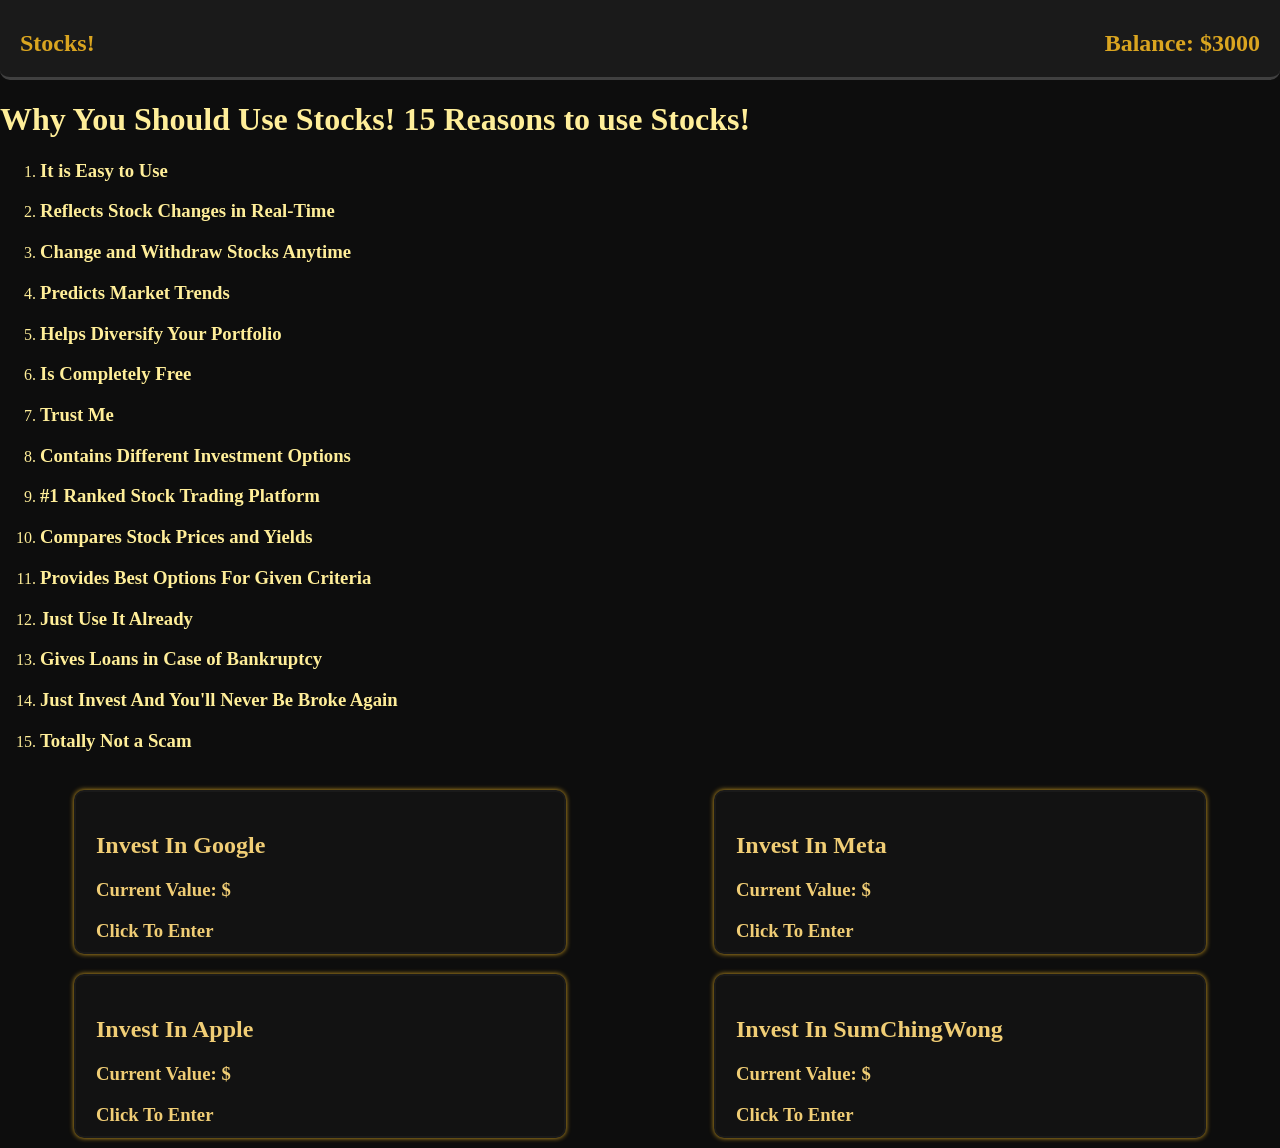
<file: index.html>
<!DOCTYPE html>
<html lang="en">
<head>
    <meta charset="UTF-8">
    <meta name="viewport" content="width=device-width, initial-scale=1.0">
    <title>Document</title>
    <link rel="stylesheet" href="style.css">
</head>
<body>
    <div class="nav">
        <section class="head">
            <h1>Stocks!</h1>
            <h2 class="bal">Balance: $3000</h2>
        </section>
    </div>
    <div class="reasons">
        <h1>Why You Should Use Stocks! 15 Reasons to use Stocks!</h1>
        <ol type="1">
            <li>
                <h3>It is Easy to Use</h3>
            </li>
            <li>
                <h3>Reflects Stock Changes in Real-Time</h3>
            </li>
            <li>
                <h3>Change and Withdraw Stocks Anytime</h3>
            </li>
            <li>
                <h3>Predicts Market Trends</h3>
            </li>
            <li>
                <h3>Helps Diversify Your Portfolio</h3>
            </li>
            <li>
                <h3>Is Completely Free</h3>
            </li>
            <li>
                <h3>Trust Me</h3>
            </li>
            <li>
                <h3>Contains Different Investment Options</h3>
            </li>
            <li>
                <h3>#1 Ranked Stock Trading Platform</h3>
            </li>
            <li>
                <h3>Compares Stock Prices and Yields</h3>
            </li>
            <li>
                <h3>Provides Best Options For Given Criteria</h3>
            </li>
            <li>
                <h3>Just Use It Already</h3>
            </li>
            <li>
                <h3>Gives Loans in Case of Bankruptcy</h3>
            </li>
            <li>
                <h3>Just Invest And You'll Never Be Broke Again</h3>
            </li>
            <li>
                <h3>Totally Not a Scam</h3>
            </li>
        </ol>
    </div>
        <section class="invest">
            <div class="Google">
                <h2>Invest In Google</h2>
                <h3>Current Value: $<span class="Gcurrent"></span></h3>
                <h3>Click To Enter</h3>
            </div>
            <div class="Meta">
                <h2>Invest In Meta</h2>
                <h3>Current Value: $<span class="Mcurrent"></span></h3>
                <h3>Click To Enter</h3>
            </div>
            <div class="Apple">
                <h2>Invest In Apple</h2>
                <h3>Current Value: $<span class="Acurrent"></span></h3>
                <h3>Click To Enter</h3>
            </div>
            <div class="SumChingWong">
                <h2>Invest In SumChingWong</h2>
                <h3>Current Value: $<span class="Scurrent"></span></h3>
                <h3>Click To Enter</h3>
            </div>
        </section>
    <script type="module" src="script.js"></script>
</body>
</html>
</file>
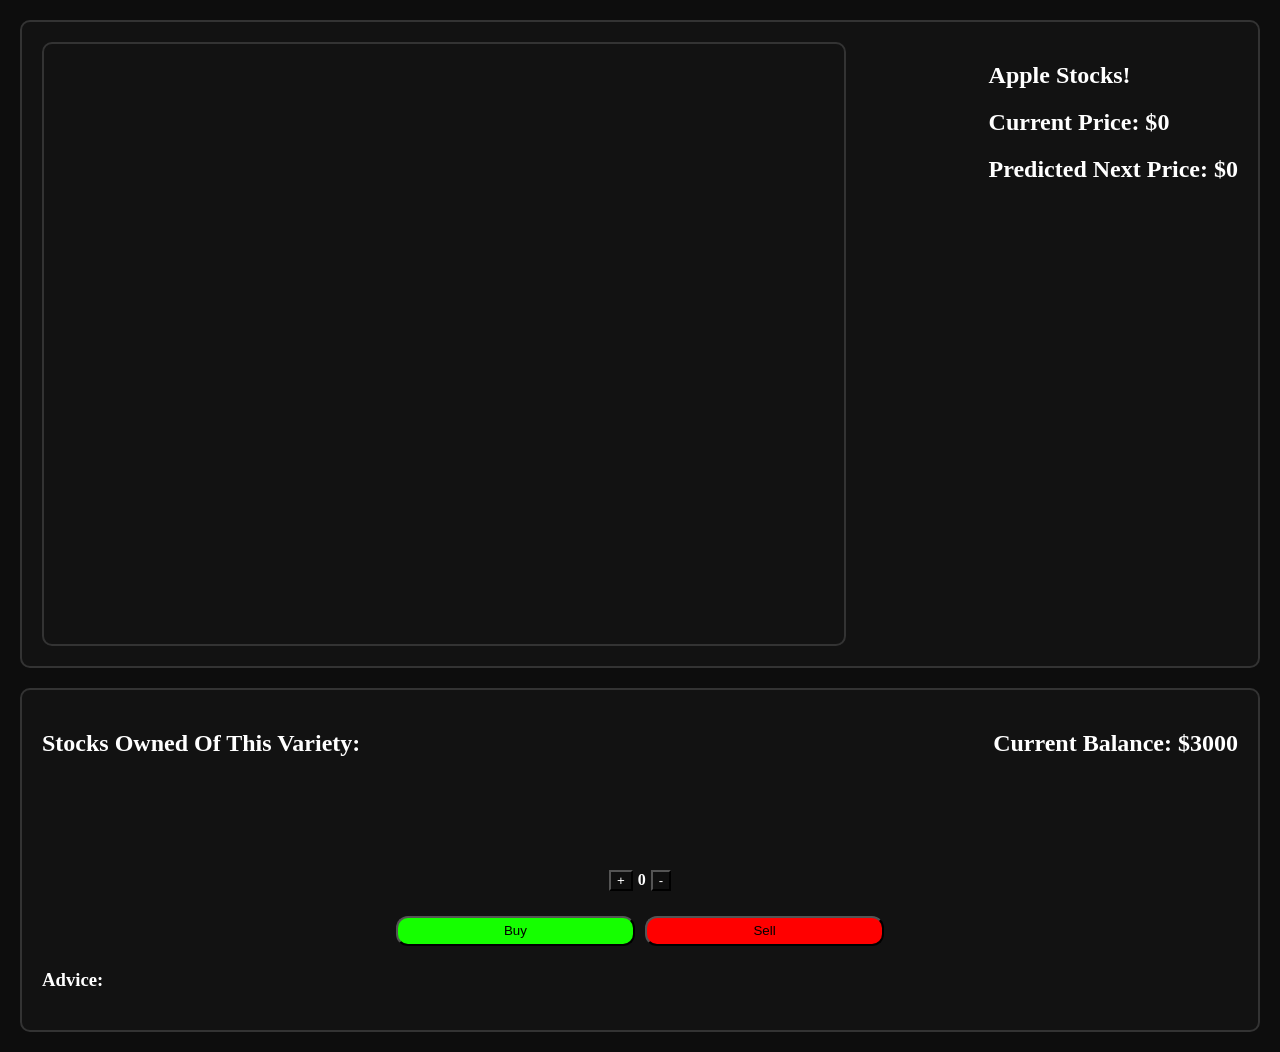
<file: apple.html>
<!DOCTYPE html>
<html lang="en">
<head>
    <meta charset="UTF-8">
    <meta name="viewport" content="width=device-width, initial-scale=1.0">
    <title>Apple Stocks</title>
    <link rel="stylesheet" href="google.css">
</head>
<body>
   <div class="chart">
        <canvas class="canvas" width="800px" height="600px"></canvas>
        <div class="appleinfo">
            <section class="stats">
                <h1>Apple Stocks!</h1>
                <h2>Current Price: $<span class="current-price">0</span></h2>
                <h2>Predicted Next Price: $<span class="next">0</span></h2>
            </section>
        </div>
    </div>
    <section class="buy">
        <section class="bal">
            <h2>Stocks Owned Of This Variety: <span class="stock">0</span></h2>
            <h2>Current Balance: $<span class="balance">100000</span></h2>
        </section>
        <section class="purch">
            <section class="adjust">
                <button class="plus">+</button>
                <h4 class="value">0</h4>
                <button class="minus">-</button>
            </section>
            <section class="purchase">
                <button class="buyb">Buy</button>
                <button class="sell">Sell</button>
            </section>
            <h3 class="advice">Advice: </h3>
        </section>
    </section>
    <script src="stocks.js" type="module"></script>
</body>
</html>
</file>
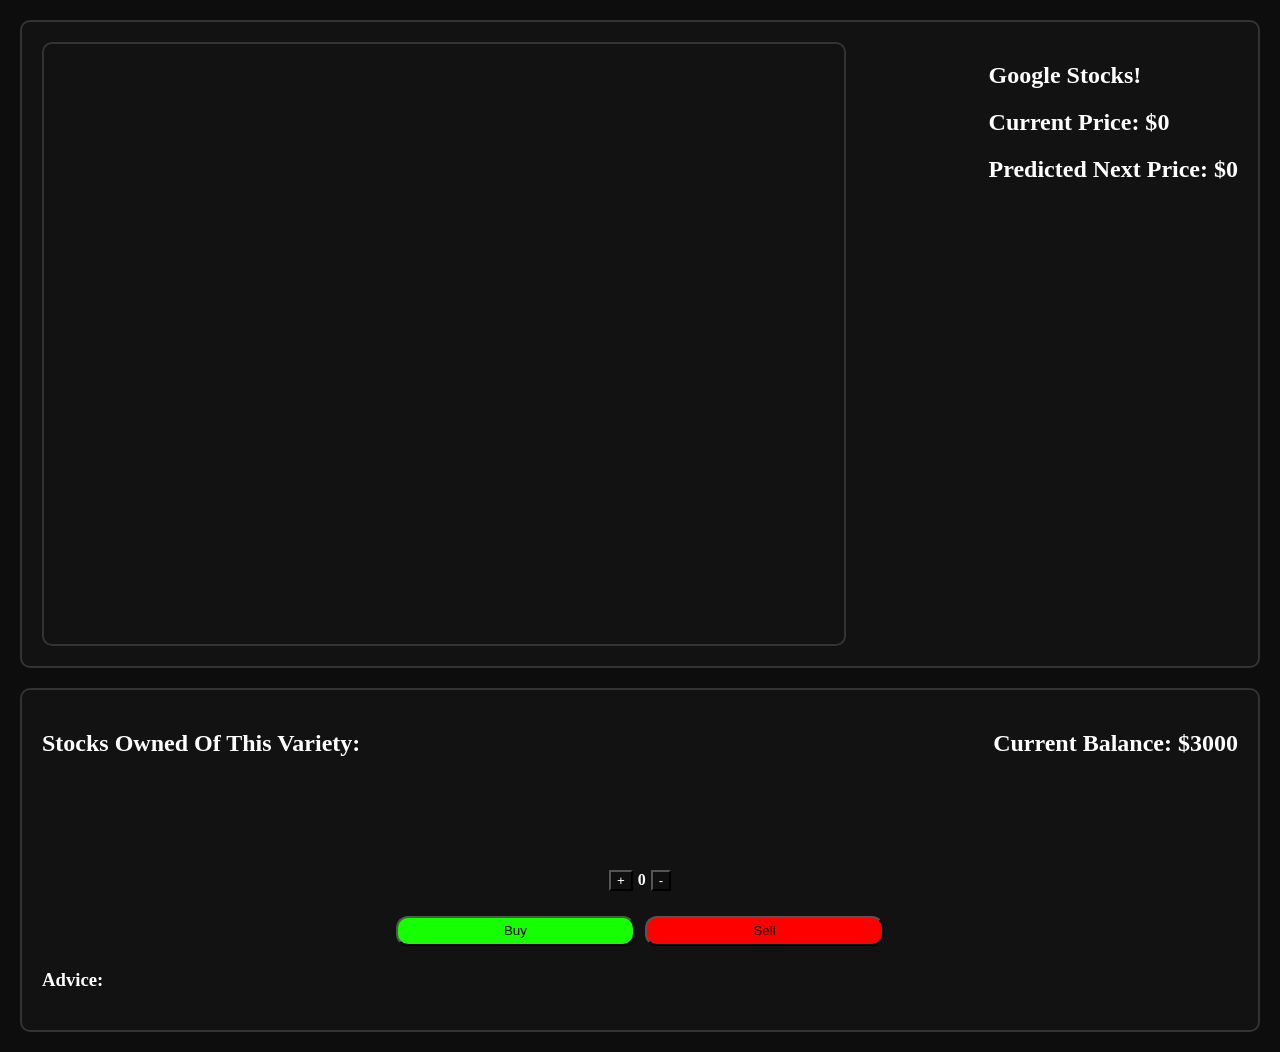
<file: google.html>
<!DOCTYPE html>
<html lang="en">
<head>
    <meta charset="UTF-8">
    <meta name="viewport" content="width=device-width, initial-scale=1.0">
    <title>Google Stocks</title>
    <link rel="stylesheet" href="google.css">
</head>
<body>
   <div class="chart">
        <canvas class="canvas" width="800px" height="600px"></canvas>
        <div class="googleinfo">
            <section class="stats">
                <h1>Google Stocks!</h1>
                <h2>Current Price: $<span class="current-price">0</span></h2>
                <h2>Predicted Next Price: $<span class="next">0</span></h2>
            </section>
        </div>
    </div>
    <section class="buy">
        <section class="bal">
            <h2>Stocks Owned Of This Variety: <span class="stock">0</span></h2>
            <h2>Current Balance: $<span class="balance">100000</span></h2>
        </section>
        <section class="purch">
            <section class="adjust">
                <button class="plus">+</button>
                <h4 class="value">0</h4>
                <button class="minus">-</button>
            </section>
            <section class="purchase">
                <button class="buyb">Buy</button>
                <button class="sell">Sell</button>
            </section>
            <h3 class="advice">Advice: </h3>
        </section>
    </section>
    <script src="stocks.js" type="module"></script>
</body>
</html>
</file>
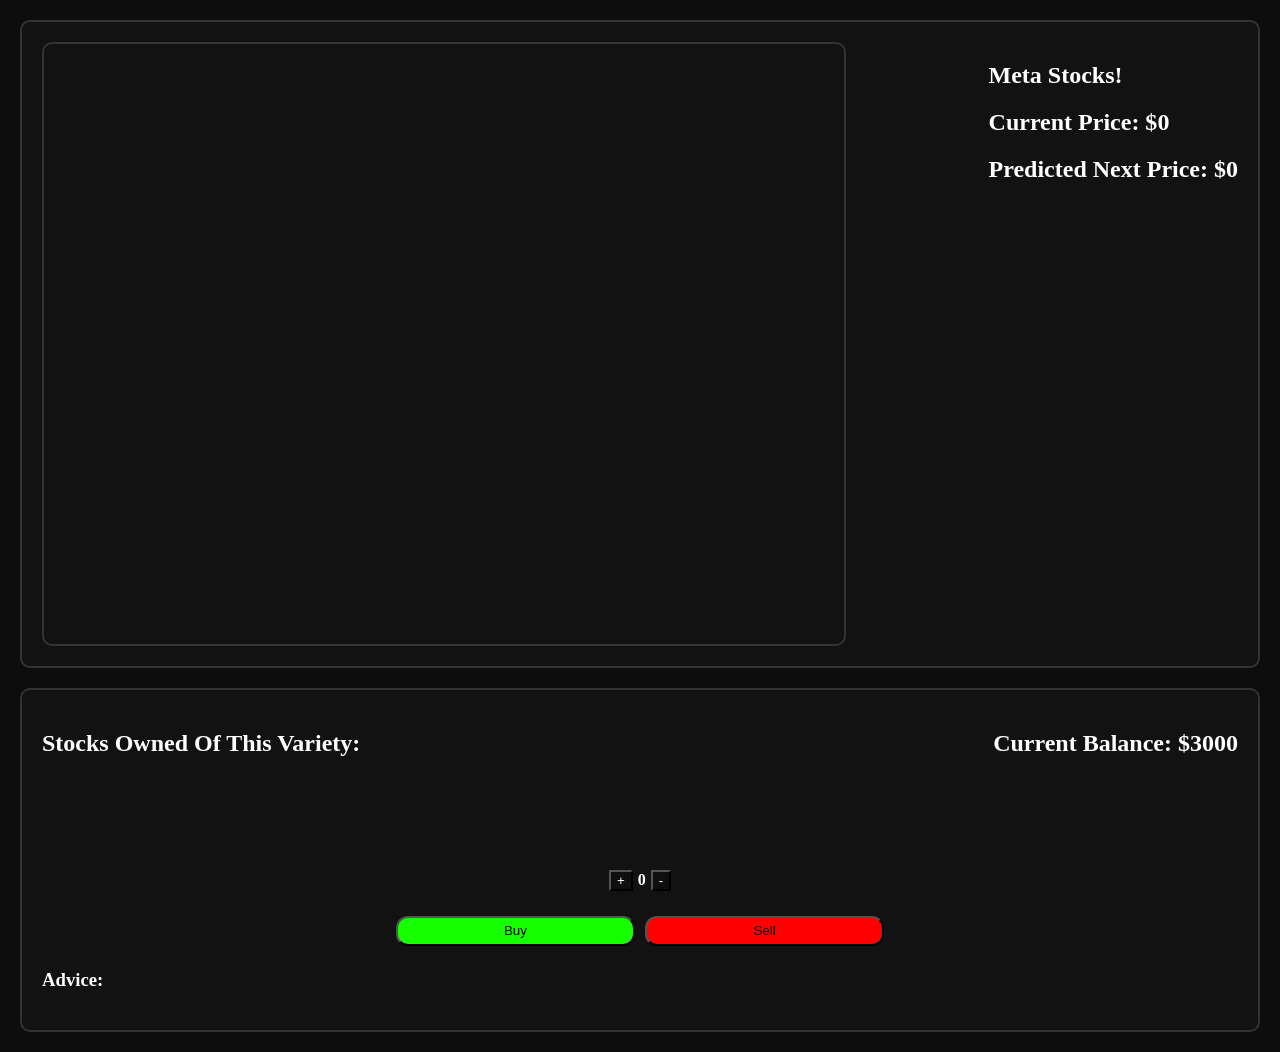
<file: meta.html>
<!DOCTYPE html>
<html lang="en">
<head>
    <meta charset="UTF-8">
    <meta name="viewport" content="width=device-width, initial-scale=1.0">
    <title>Meta Stocks</title>
    <link rel="stylesheet" href="google.css">
</head>
<body>
   <div class="chart">
        <canvas class="canvas" width="800px" height="600px"></canvas>
        <div class="metainfo">
            <section class="stats">
                <h1>Meta Stocks!</h1>
                <h2>Current Price: $<span class="current-price">0</span></h2>
                <h2>Predicted Next Price: $<span class="next">0</span></h2>
            </section>
        </div>
    </div>
    <section class="buy">
        <section class="bal">
            <h2>Stocks Owned Of This Variety: <span class="stock">0</span></h2>
            <h2>Current Balance: $<span class="balance">100000</span></h2>
        </section>
        <section class="purch">
            <section class="adjust">
                <button class="plus">+</button>
                <h4 class="value">0</h4>
                <button class="minus">-</button>
            </section>
            <section class="purchase">
                <button class="buyb">Buy</button>
                <button class="sell">Sell</button>
            </section>
            <h3 class="advice">Advice: </h3>
        </section>
    </section>
    <script src="stocks.js" type="module"></script>
</body>
</html>
</file>
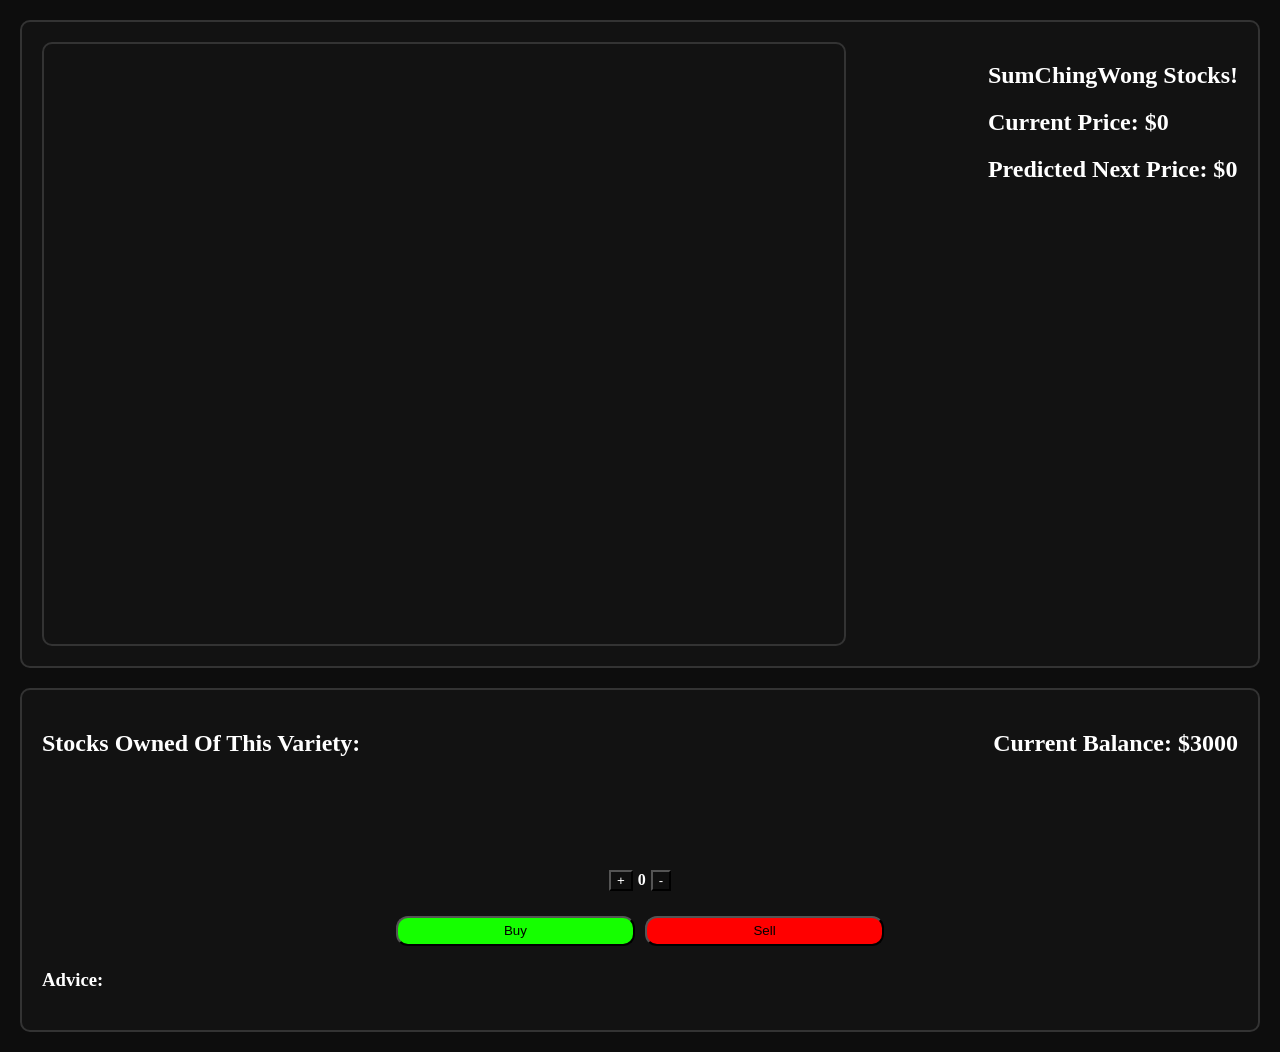
<file: SCW.html>
<!DOCTYPE html>
<html lang="en">
<head>
    <meta charset="UTF-8">
    <meta name="viewport" content="width=device-width, initial-scale=1.0">
    <title>SumChingWong Stocks</title>
    <link rel="stylesheet" href="google.css">
</head>
<body>
   <div class="chart">
        <canvas class="canvas" width="800px" height="600px"></canvas>
        <div class="scwinfo">
            <section class="stats">
                <h1>SumChingWong Stocks!</h1>
                <h2>Current Price: $<span class="current-price">0</span></h2>
                <h2>Predicted Next Price: $<span class="next">0</span></h2>
            </section>
        </div>
    </div>
    <section class="buy">
        <section class="bal">
            <h2>Stocks Owned Of This Variety: <span class="stock">0</span></h2>
            <h2>Current Balance: $<span class="balance">100000</span></h2>
        </section>
        <section class="purch">
            <section class="adjust">
                <button class="plus">+</button>
                <h4 class="value">0</h4>
                <button class="minus">-</button>
            </section>
            <section class="purchase">
                <button class="buyb">Buy</button>
                <button class="sell">Sell</button>
            </section>
            <h3 class="advice">Advice: </h3>
        </section>
    </section>
    <script src="stocks.js" type="module"></script>
</body>
</html>
</file>
<file: style.css>
body {
    background-color: hsl(0 0% 5%);
    color: hsl(50 100% 80%);
    margin: 0;
    display: flex;
    flex-direction: column; 
}

.nav {
    padding: 10px 20px 0px 20px;
    background-color: hsl(0 0% 10%);
    border-bottom: 3px solid hsl(0 0% 25%);
    border-radius: 0 0 10px 10px;
    color: goldenrod;
    top: 0;
    left: 0;
    z-index: 9999;
    display:flex;
    flex-direction: column;
}
.head {
    display: flex;
    justify-content: space-between;
}
.invest {
    display: grid;
    grid-template-columns: 1fr 1fr;
    grid-template-rows: 1fr 1fr; 
    margin-top: 10px;
    place-items: center;
}
.invest div {
    margin: 10px;
    width: 70%;
    height: 120px;
    padding: 20px;
    background-color: hsl(0 0% 7%);
    color: hsl(43 80% 70%);
    border-radius: 10px;
    border: 2px solid hsl(0 0% 10%);
    box-shadow: 0 0 5px hsl(43, 74%, 49%);
    cursor: pointer;
}
.invest div:hover {
    background-color: hsl(0 0% 10%);
}
button:hover {
    background-color: hsl(0 0% 10%);
}
</file>
<file: google.css>
body {
    background-color: hsl(0 0% 5%);
    display: flex;
    flex-direction: column;
    justify-content: space-between;
    margin: 20px;
}

.chart {
    margin-bottom: 20px;
    padding: 20px;
    background-color: hsl(0 0% 7%);
    border: 2px solid hsl(0 0% 20%);
    border-radius: 10px;
    display: flex;
    justify-content: space-between;
    color: white;
}
.googleinfo {
    display: flex;
    flex-direction: column;
    justify-content: space-between;
    text-align: left;
}
.buy {
    height: 300px;
    padding: 20px;
    background-color: hsl(0 0% 7%);
    border: 2px solid hsl(0 0% 20%);
    border-radius: 10px;
    display: flex;
    flex-direction: column;
    justify-content: space-between;
    color: white;
}

.adjust {
    display: flex;
    flex-direction: row;
    align-items: center;
    justify-content: center;
    margin: 0;
}
.adjust button {
    height: 50%;
    background-color: hsl(0 0% 6%);
    color: white;
    margin: 5px;
}

.bal {
    display: flex;
    flex-direction: row;
    justify-content: space-between;
}
.purchase {
    display: flex;
    justify-content: center;
}
.purchase button {
    border-radius: 12px;
    margin: 5px;
    width: 20%;
    height: 30px;
    text-align: center;
}
.buyb {
    background-color: hsl(115, 100%, 50%);
}
.sell {
    background-color: red;
}

.canvas {
    border: 2px solid hsl(0 0% 20%);
    border-radius: 10px;
}
</file>
